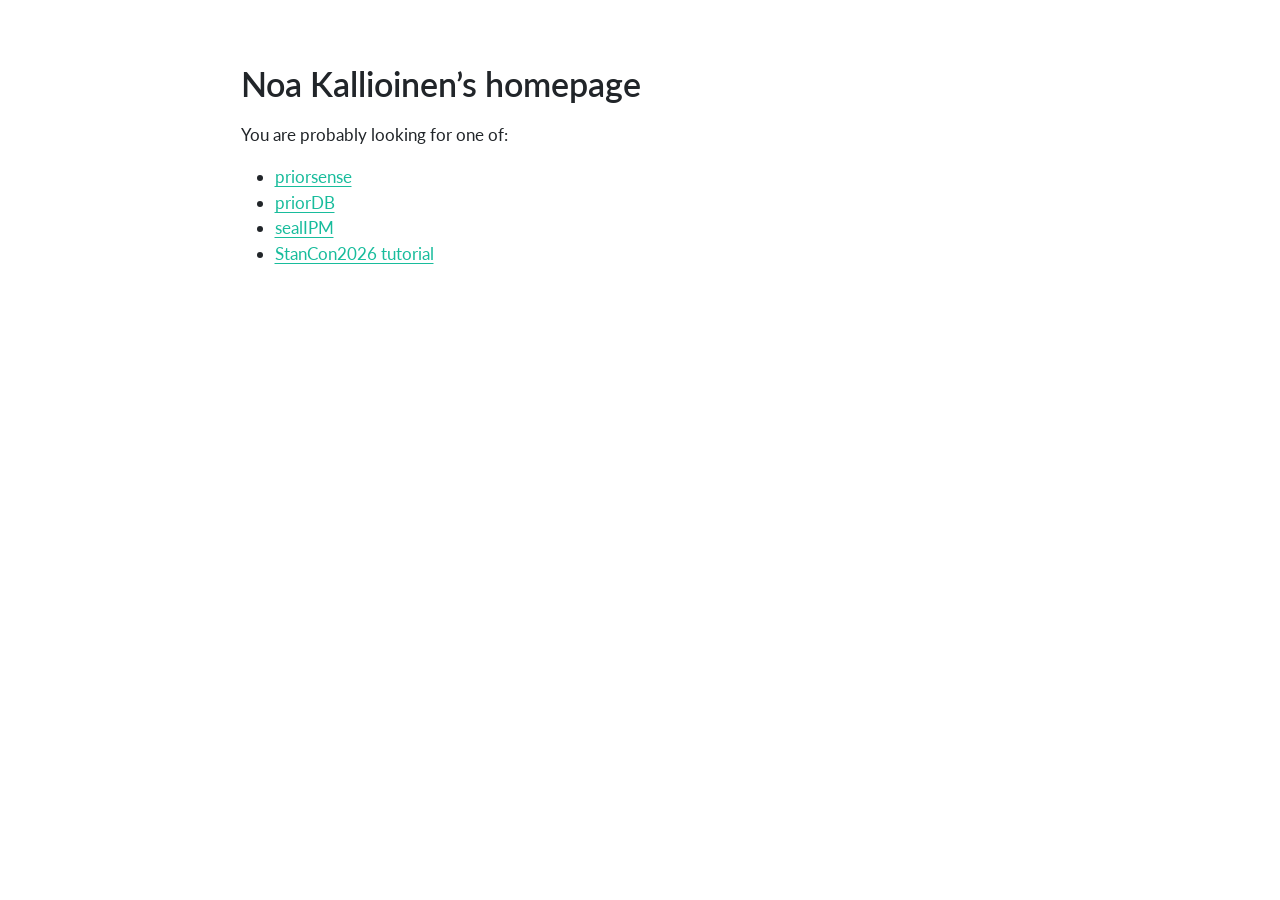
<file: index.html>
<!DOCTYPE html>
<html xmlns="http://www.w3.org/1999/xhtml" lang="en" xml:lang="en"><head>

<meta charset="utf-8">
<meta name="generator" content="quarto-1.10.18">

<meta name="viewport" content="width=device-width, initial-scale=1.0, user-scalable=yes">


<title>Noa Kallioinen’s homepage</title>
<style>
/* Default styles provided by pandoc.
** See https://pandoc.org/MANUAL.html#variables-for-html for config info.
*/
span.smallcaps{font-variant: small-caps;}
div.columns{display: flex; gap: 1.5em;}
div.column{flex: auto;}
@media screen {
div.columns{gap: min(4vw, 1.5em);}
div.column{overflow-x: auto;}
}
div.hanging-indent{margin-left: 1.5em; text-indent: -1.5em;}
ul.task-list{list-style: none;}
ul.task-list li input[type="checkbox"] {
  width: 0.8em;
  margin: 0 0.8em 0.2em -1em; /* quarto-specific, see https://github.com/quarto-dev/quarto-cli/issues/4556 */ 
  vertical-align: middle;
}
</style>


<script src="site_libs/quarto-nav/quarto-nav.js"></script>
<script src="site_libs/clipboard/clipboard.min.js"></script>
<script src="site_libs/quarto-search/autocomplete.umd.js"></script>
<script src="site_libs/quarto-search/fuse.min.js"></script>
<script src="site_libs/quarto-search/quarto-search.js"></script>
<meta name="quarto:offset" content="./">
<script src="site_libs/quarto-html/quarto.js" type="module"></script>
<script src="site_libs/quarto-html/tabsets/tabsets.js" type="module"></script>
<script src="site_libs/quarto-html/popper.min.js"></script>
<script src="site_libs/quarto-html/tippy.umd.min.js"></script>
<script src="site_libs/quarto-html/anchor.min.js"></script>
<link href="site_libs/quarto-html/tippy.css" rel="stylesheet">
<link href="site_libs/quarto-html/quarto-syntax-highlighting-64a204ab8560d761af7679ceaba22944.css" rel="stylesheet" id="quarto-text-highlighting-styles">
<script src="site_libs/bootstrap/bootstrap.min.js"></script>
<link href="site_libs/bootstrap/bootstrap-icons.css" rel="stylesheet">
<link href="site_libs/bootstrap/bootstrap-65ab6f6afcc98c2005f3bec1c5e98b7d.min.css" rel="stylesheet" append-hash="true" id="quarto-bootstrap" data-mode="light">
<script id="quarto-search-options" type="application/json">{
  "location": "sidebar",
  "copy-button": false,
  "collapse-after": 3,
  "panel-placement": "start",
  "type": "textbox",
  "limit": 50,
  "keyboard-shortcut": [
    "f",
    "/",
    "s"
  ],
  "show-item-context": false,
  "language": {
    "search-no-results-text": "No results",
    "search-matching-documents-text": "matching documents",
    "search-copy-link-title": "Copy link to search",
    "search-hide-matches-text": "Hide additional matches",
    "search-more-match-text": "more match in this document",
    "search-more-matches-text": "more matches in this document",
    "search-clear-button-title": "Clear",
    "search-text-placeholder": "",
    "search-detached-cancel-button-title": "Cancel",
    "search-submit-button-title": "Submit",
    "search-label": "Search"
  }
}</script>


</head>

<body class="fullcontent quarto-light">

<div id="quarto-search-results"></div>
<!-- content -->
<div id="quarto-content" class="quarto-container page-columns page-rows-contents page-layout-article">
<!-- sidebar -->
<!-- margin-sidebar -->
    
<!-- main -->
<main class="content" id="quarto-document-content"><header id="title-block-header" class="quarto-title-block"></header>




<section id="noa-kallioinens-homepage" class="level1">
<h1>Noa Kallioinen’s homepage</h1>
<p>You are probably looking for one of:</p>
<ul>
<li><a href="https://n-kall.github.io/priorsense">priorsense</a></li>
<li><a href="https://arviz-devs.github.io/priorDB/">priorDB</a></li>
<li><a href="https://n-kall.github.io/sealIPM">sealIPM</a></li>
<li><a href="https://n-kall.github.io/stancon2026">StanCon2026 tutorial</a></li>
</ul>


</section>

</main> <!-- /main -->
<script id="quarto-html-after-body" type="application/javascript">
  window.document.addEventListener("DOMContentLoaded", function (event) {
    const icon = "";
    const anchorJS = new window.AnchorJS();
    anchorJS.options = {
      placement: 'right',
      icon: icon
    };
    anchorJS.add('.anchored');
    const isCodeAnnotation = (el) => {
      for (const clz of el.classList) {
        if (clz.startsWith('code-annotation-')) {                     
          return true;
        }
      }
      return false;
    }
    const onCopySuccess = function(e) {
      // button target
      const button = e.trigger;
      // don't keep focus
      button.blur();
      // flash "checked"
      button.classList.add('code-copy-button-checked');
      var currentTitle = button.getAttribute("title");
      button.setAttribute("title", "Copied!");
      let tooltip;
      if (window.bootstrap) {
        button.setAttribute("data-bs-toggle", "tooltip");
        button.setAttribute("data-bs-placement", "left");
        button.setAttribute("data-bs-title", "Copied!");
        tooltip = new bootstrap.Tooltip(button, 
          { trigger: "manual", 
            customClass: "code-copy-button-tooltip",
            offset: [0, -8]});
        tooltip.show();    
      }
      setTimeout(function() {
        if (tooltip) {
          tooltip.hide();
          button.removeAttribute("data-bs-title");
          button.removeAttribute("data-bs-toggle");
          button.removeAttribute("data-bs-placement");
        }
        button.setAttribute("title", currentTitle);
        button.classList.remove('code-copy-button-checked');
      }, 1000);
      // clear code selection
      e.clearSelection();
    }
    const getTextToCopy = function(trigger) {
      const outerScaffold = trigger.parentElement.cloneNode(true);
      const codeEl = outerScaffold.querySelector('code');
      for (const childEl of codeEl.children) {
        if (isCodeAnnotation(childEl)) {
          childEl.remove();
        }
      }
      return codeEl.innerText;
    }
    const clipboard = new window.ClipboardJS('.code-copy-button:not([data-in-quarto-modal])', {
      text: getTextToCopy
    });
    clipboard.on('success', onCopySuccess);
    if (window.document.getElementById('quarto-embedded-source-code-modal')) {
      const clipboardModal = new window.ClipboardJS('.code-copy-button[data-in-quarto-modal]', {
        text: getTextToCopy,
        container: window.document.getElementById('quarto-embedded-source-code-modal')
      });
      clipboardModal.on('success', onCopySuccess);
    }
      var localhostRegex = new RegExp(/^(?:http|https):\/\/localhost\:?[0-9]*\//);
      var mailtoRegex = new RegExp(/^mailto:/);
        var filterRegex = new RegExp("https:\/\/n-kall\.github\.io\/");
      var isInternal = (href) => {
          return filterRegex.test(href) || localhostRegex.test(href) || mailtoRegex.test(href);
      }
      // Inspect non-navigation links and adorn them if external
     var links = window.document.querySelectorAll('a[href]:not(.nav-link):not(.navbar-brand):not(.toc-action):not(.sidebar-link):not(.sidebar-item-toggle):not(.pagination-link):not(.no-external):not([aria-hidden]):not(.dropdown-item):not(.quarto-navigation-tool):not(.about-link)');
      for (var i=0; i<links.length; i++) {
        const link = links[i];
        if (!isInternal(link.href)) {
          // undo the damage that might have been done by quarto-nav.js in the case of
          // links that we want to consider external
          if (link.dataset.originalHref !== undefined) {
            link.href = link.dataset.originalHref;
          }
        }
      }
    function tippyHover(el, contentFn, onTriggerFn, onUntriggerFn) {
      const config = {
        allowHTML: true,
        maxWidth: 500,
        delay: 100,
        arrow: false,
        appendTo: function(el) {
            return el.parentElement;
        },
        interactive: true,
        interactiveBorder: 10,
        theme: 'quarto',
        placement: 'bottom-start',
      };
      if (contentFn) {
        config.content = contentFn;
      }
      if (onTriggerFn) {
        config.onTrigger = onTriggerFn;
      }
      if (onUntriggerFn) {
        config.onUntrigger = onUntriggerFn;
      }
      window.tippy(el, config); 
    }
    const noterefs = window.document.querySelectorAll('a[role="doc-noteref"]');
    for (var i=0; i<noterefs.length; i++) {
      const ref = noterefs[i];
      tippyHover(ref, function() {
        // use id or data attribute instead here
        let href = ref.getAttribute('data-footnote-href') || ref.getAttribute('href');
        try { href = new URL(href).hash; } catch {}
        const id = href.replace(/^#\/?/, "");
        const note = window.document.getElementById(id);
        if (note) {
          return note.innerHTML;
        } else {
          return "";
        }
      });
    }
    const xrefs = window.document.querySelectorAll('a.quarto-xref');
    const processXRef = (id, note) => {
      // Strip column container classes
      const stripColumnClz = (el) => {
        el.classList.remove("page-full", "page-columns");
        if (el.children) {
          for (const child of el.children) {
            stripColumnClz(child);
          }
        }
      }
      stripColumnClz(note)
      if (id === null || id.startsWith('sec-')) {
        // Special case sections, only their first couple elements
        const container = document.createElement("div");
        if (note.children && note.children.length > 2) {
          container.appendChild(note.children[0].cloneNode(true));
          for (let i = 1; i < note.children.length; i++) {
            const child = note.children[i];
            if (child.tagName === "P" && child.innerText === "") {
              continue;
            } else {
              container.appendChild(child.cloneNode(true));
              break;
            }
          }
          if (window.Quarto?.typesetMath) {
            window.Quarto.typesetMath(container);
          }
          return container.innerHTML
        } else {
          if (window.Quarto?.typesetMath) {
            window.Quarto.typesetMath(note);
          }
          return note.innerHTML;
        }
      } else {
        // Remove any anchor links if they are present
        const anchorLink = note.querySelector('a.anchorjs-link');
        if (anchorLink) {
          anchorLink.remove();
        }
        if (window.Quarto?.typesetMath) {
          window.Quarto.typesetMath(note);
        }
        if (note.classList.contains("callout")) {
          return note.outerHTML;
        } else {
          return note.innerHTML;
        }
      }
    }
    for (var i=0; i<xrefs.length; i++) {
      const xref = xrefs[i];
      tippyHover(xref, undefined, function(instance) {
        instance.disable();
        let url = xref.getAttribute('href');
        let hash = undefined; 
        if (url.startsWith('#')) {
          hash = url;
        } else {
          try { hash = new URL(url).hash; } catch {}
        }
        if (hash) {
          const id = hash.replace(/^#\/?/, "");
          const note = window.document.getElementById(id);
          if (note !== null) {
            try {
              const html = processXRef(id, note.cloneNode(true));
              instance.setContent(html);
            } finally {
              instance.enable();
              instance.show();
            }
          } else {
            // See if we can fetch this
            fetch(url.split('#')[0])
            .then(res => res.text())
            .then(html => {
              const parser = new DOMParser();
              const htmlDoc = parser.parseFromString(html, "text/html");
              const note = htmlDoc.getElementById(id);
              if (note !== null) {
                const html = processXRef(id, note);
                instance.setContent(html);
              } 
            }).finally(() => {
              instance.enable();
              instance.show();
            });
          }
        } else {
          // See if we can fetch a full url (with no hash to target)
          // This is a special case and we should probably do some content thinning / targeting
          fetch(url)
          .then(res => res.text())
          .then(html => {
            const parser = new DOMParser();
            const htmlDoc = parser.parseFromString(html, "text/html");
            const note = htmlDoc.querySelector('main.content');
            if (note !== null) {
              // This should only happen for chapter cross references
              // (since there is no id in the URL)
              // remove the first header
              if (note.children.length > 0 && note.children[0].tagName === "HEADER") {
                note.children[0].remove();
              }
              const html = processXRef(null, note);
              instance.setContent(html);
            } 
          }).finally(() => {
            instance.enable();
            instance.show();
          });
        }
      }, function(instance) {
      });
    }
        let selectedAnnoteEl;
        const selectorForAnnotation = ( cell, annotation) => {
          let cellAttr = 'data-code-cell="' + cell + '"';
          let lineAttr = 'data-code-annotation="' +  annotation + '"';
          const selector = 'span[' + cellAttr + '][' + lineAttr + ']';
          return selector;
        }
        const selectCodeLines = (annoteEl) => {
          const doc = window.document;
          const targetCell = annoteEl.getAttribute("data-target-cell");
          const targetAnnotation = annoteEl.getAttribute("data-target-annotation");
          const annoteSpan = window.document.querySelector(selectorForAnnotation(targetCell, targetAnnotation));
          const lines = annoteSpan.getAttribute("data-code-lines").split(",");
          const lineIds = lines.map((line) => {
            return targetCell + "-" + line;
          })
          let top = null;
          let height = null;
          let parent = null;
          if (lineIds.length > 0) {
              //compute the position of the single el (top and bottom and make a div)
              const el = window.document.getElementById(lineIds[0]);
              top = el.offsetTop;
              height = el.offsetHeight;
              parent = el.parentElement.parentElement;
            if (lineIds.length > 1) {
              const lastEl = window.document.getElementById(lineIds[lineIds.length - 1]);
              const bottom = lastEl.offsetTop + lastEl.offsetHeight;
              height = bottom - top;
            }
            if (top !== null && height !== null && parent !== null) {
              // cook up a div (if necessary) and position it 
              let div = window.document.getElementById("code-annotation-line-highlight");
              if (div === null) {
                div = window.document.createElement("div");
                div.setAttribute("id", "code-annotation-line-highlight");
                div.style.position = 'absolute';
                parent.appendChild(div);
              }
              div.style.top = top - 2 + "px";
              div.style.height = height + 4 + "px";
              div.style.left = 0;
              let gutterDiv = window.document.getElementById("code-annotation-line-highlight-gutter");
              if (gutterDiv === null) {
                gutterDiv = window.document.createElement("div");
                gutterDiv.setAttribute("id", "code-annotation-line-highlight-gutter");
                gutterDiv.style.position = 'absolute';
                const codeCell = window.document.getElementById(targetCell);
                const gutter = codeCell.querySelector('.code-annotation-gutter');
                gutter.appendChild(gutterDiv);
              }
              gutterDiv.style.top = top - 2 + "px";
              gutterDiv.style.height = height + 4 + "px";
            }
            selectedAnnoteEl = annoteEl;
          }
        };
        const unselectCodeLines = () => {
          const elementsIds = ["code-annotation-line-highlight", "code-annotation-line-highlight-gutter"];
          elementsIds.forEach((elId) => {
            const div = window.document.getElementById(elId);
            if (div) {
              div.remove();
            }
          });
          selectedAnnoteEl = undefined;
        };
          // Handle positioning of the toggle
      window.addEventListener(
        "resize",
        throttle(() => {
          elRect = undefined;
          if (selectedAnnoteEl) {
            selectCodeLines(selectedAnnoteEl);
          }
        }, 10)
      );
      function throttle(fn, ms) {
      let throttle = false;
      let timer;
        return (...args) => {
          if(!throttle) { // first call gets through
              fn.apply(this, args);
              throttle = true;
          } else { // all the others get throttled
              if(timer) clearTimeout(timer); // cancel #2
              timer = setTimeout(() => {
                fn.apply(this, args);
                timer = throttle = false;
              }, ms);
          }
        };
      }
        // Attach click handler to the DT
        const annoteDls = window.document.querySelectorAll('dt[data-target-cell]');
        for (const annoteDlNode of annoteDls) {
          annoteDlNode.addEventListener('click', (event) => {
            const clickedEl = event.target;
            if (clickedEl !== selectedAnnoteEl) {
              unselectCodeLines();
              const activeEl = window.document.querySelector('dt[data-target-cell].code-annotation-active');
              if (activeEl) {
                activeEl.classList.remove('code-annotation-active');
              }
              selectCodeLines(clickedEl);
              clickedEl.classList.add('code-annotation-active');
            } else {
              // Unselect the line
              unselectCodeLines();
              clickedEl.classList.remove('code-annotation-active');
            }
          });
        }
    const findCites = (el) => {
      const parentEl = el.parentElement;
      if (parentEl) {
        const cites = parentEl.dataset.cites;
        if (cites) {
          return {
            el,
            cites: cites.split(' ')
          };
        } else {
          return findCites(el.parentElement)
        }
      } else {
        return undefined;
      }
    };
    var bibliorefs = window.document.querySelectorAll('a[role="doc-biblioref"]');
    for (var i=0; i<bibliorefs.length; i++) {
      const ref = bibliorefs[i];
      const citeInfo = findCites(ref);
      if (citeInfo) {
        tippyHover(citeInfo.el, function() {
          var popup = window.document.createElement('div');
          citeInfo.cites.forEach(function(cite) {
            var citeDiv = window.document.createElement('div');
            citeDiv.classList.add('hanging-indent');
            citeDiv.classList.add('csl-entry');
            var biblioDiv = window.document.getElementById('ref-' + cite);
            if (biblioDiv) {
              citeDiv.innerHTML = biblioDiv.innerHTML;
            }
            popup.appendChild(citeDiv);
          });
          return popup.innerHTML;
        });
      }
    }
  });
  </script>
</div> <!-- /content -->




</body></html>
</file>
<file: site_libs/quarto-html/tippy.css>
.tippy-box[data-animation=fade][data-state=hidden]{opacity:0}[data-tippy-root]{max-width:calc(100vw - 10px)}.tippy-box{position:relative;background-color:#333;color:#fff;border-radius:4px;font-size:14px;line-height:1.4;white-space:normal;outline:0;transition-property:transform,visibility,opacity}.tippy-box[data-placement^=top]>.tippy-arrow{bottom:0}.tippy-box[data-placement^=top]>.tippy-arrow:before{bottom:-7px;left:0;border-width:8px 8px 0;border-top-color:initial;transform-origin:center top}.tippy-box[data-placement^=bottom]>.tippy-arrow{top:0}.tippy-box[data-placement^=bottom]>.tippy-arrow:before{top:-7px;left:0;border-width:0 8px 8px;border-bottom-color:initial;transform-origin:center bottom}.tippy-box[data-placement^=left]>.tippy-arrow{right:0}.tippy-box[data-placement^=left]>.tippy-arrow:before{border-width:8px 0 8px 8px;border-left-color:initial;right:-7px;transform-origin:center left}.tippy-box[data-placement^=right]>.tippy-arrow{left:0}.tippy-box[data-placement^=right]>.tippy-arrow:before{left:-7px;border-width:8px 8px 8px 0;border-right-color:initial;transform-origin:center right}.tippy-box[data-inertia][data-state=visible]{transition-timing-function:cubic-bezier(.54,1.5,.38,1.11)}.tippy-arrow{width:16px;height:16px;color:#333}.tippy-arrow:before{content:"";position:absolute;border-color:transparent;border-style:solid}.tippy-content{position:relative;padding:5px 9px;z-index:1}
</file>
<file: site_libs/quarto-html/quarto-syntax-highlighting-64a204ab8560d761af7679ceaba22944.css>
/* quarto syntax highlight colors */
:root {
  --quarto-hl-ot-color: #003B4F;
  --quarto-hl-at-color: #657422;
  --quarto-hl-ss-color: #20794D;
  --quarto-hl-an-color: #5E5E5E;
  --quarto-hl-fu-color: #4758AB;
  --quarto-hl-st-color: #20794D;
  --quarto-hl-cf-color: #003B4F;
  --quarto-hl-op-color: #5E5E5E;
  --quarto-hl-er-color: #AD0000;
  --quarto-hl-bn-color: #AD0000;
  --quarto-hl-al-color: #AD0000;
  --quarto-hl-va-color: #111111;
  --quarto-hl-bu-color: inherit;
  --quarto-hl-ex-color: inherit;
  --quarto-hl-pp-color: #AD0000;
  --quarto-hl-in-color: #5E5E5E;
  --quarto-hl-vs-color: #20794D;
  --quarto-hl-wa-color: #5E5E5E;
  --quarto-hl-do-color: #5E5E5E;
  --quarto-hl-im-color: #00769E;
  --quarto-hl-ch-color: #20794D;
  --quarto-hl-dt-color: #AD0000;
  --quarto-hl-fl-color: #AD0000;
  --quarto-hl-co-color: #5E5E5E;
  --quarto-hl-cv-color: #5E5E5E;
  --quarto-hl-cn-color: #8f5902;
  --quarto-hl-sc-color: #5E5E5E;
  --quarto-hl-dv-color: #AD0000;
  --quarto-hl-kw-color: #003B4F;
}

/* other quarto variables */
:root {
  --quarto-font-monospace: SFMono-Regular, Menlo, Monaco, Consolas, "Liberation Mono", "Courier New", monospace;
}

/* syntax highlight based on Pandoc's rules */
pre > code.sourceCode > span {
  color: #003B4F;
}

code.sourceCode > span {
  color: #003B4F;
}

div.sourceCode,
div.sourceCode pre.sourceCode {
  color: #003B4F;
}

/* Normal */
code span {
  color: #003B4F;
}

/* Alert */
code span.al {
  color: #AD0000;
  font-style: inherit;
}

/* Annotation */
code span.an {
  color: #5E5E5E;
  font-style: inherit;
}

/* Attribute */
code span.at {
  color: #657422;
  font-style: inherit;
}

/* BaseN */
code span.bn {
  color: #AD0000;
  font-style: inherit;
}

/* BuiltIn */
code span.bu {
  font-style: inherit;
}

/* ControlFlow */
code span.cf {
  color: #003B4F;
  font-weight: bold;
  font-style: inherit;
}

/* Char */
code span.ch {
  color: #20794D;
  font-style: inherit;
}

/* Constant */
code span.cn {
  color: #8f5902;
  font-style: inherit;
}

/* Comment */
code span.co {
  color: #5E5E5E;
  font-style: inherit;
}

/* CommentVar */
code span.cv {
  color: #5E5E5E;
  font-style: italic;
}

/* Documentation */
code span.do {
  color: #5E5E5E;
  font-style: italic;
}

/* DataType */
code span.dt {
  color: #AD0000;
  font-style: inherit;
}

/* DecVal */
code span.dv {
  color: #AD0000;
  font-style: inherit;
}

/* Error */
code span.er {
  color: #AD0000;
  font-style: inherit;
}

/* Extension */
code span.ex {
  font-style: inherit;
}

/* Float */
code span.fl {
  color: #AD0000;
  font-style: inherit;
}

/* Function */
code span.fu {
  color: #4758AB;
  font-style: inherit;
}

/* Import */
code span.im {
  color: #00769E;
  font-style: inherit;
}

/* Information */
code span.in {
  color: #5E5E5E;
  font-style: inherit;
}

/* Keyword */
code span.kw {
  color: #003B4F;
  font-weight: bold;
  font-style: inherit;
}

/* Operator */
code span.op {
  color: #5E5E5E;
  font-style: inherit;
}

/* Other */
code span.ot {
  color: #003B4F;
  font-style: inherit;
}

/* Preprocessor */
code span.pp {
  color: #AD0000;
  font-style: inherit;
}

/* SpecialChar */
code span.sc {
  color: #5E5E5E;
  font-style: inherit;
}

/* SpecialString */
code span.ss {
  color: #20794D;
  font-style: inherit;
}

/* String */
code span.st {
  color: #20794D;
  font-style: inherit;
}

/* Variable */
code span.va {
  color: #111111;
  font-style: inherit;
}

/* VerbatimString */
code span.vs {
  color: #20794D;
  font-style: inherit;
}

/* Warning */
code span.wa {
  color: #5E5E5E;
  font-style: italic;
}

.prevent-inlining {
  content: "</";
}

/*# sourceMappingURL=9d8d5bb603a83b8298b89080a598c93b.css.map */
</file>
